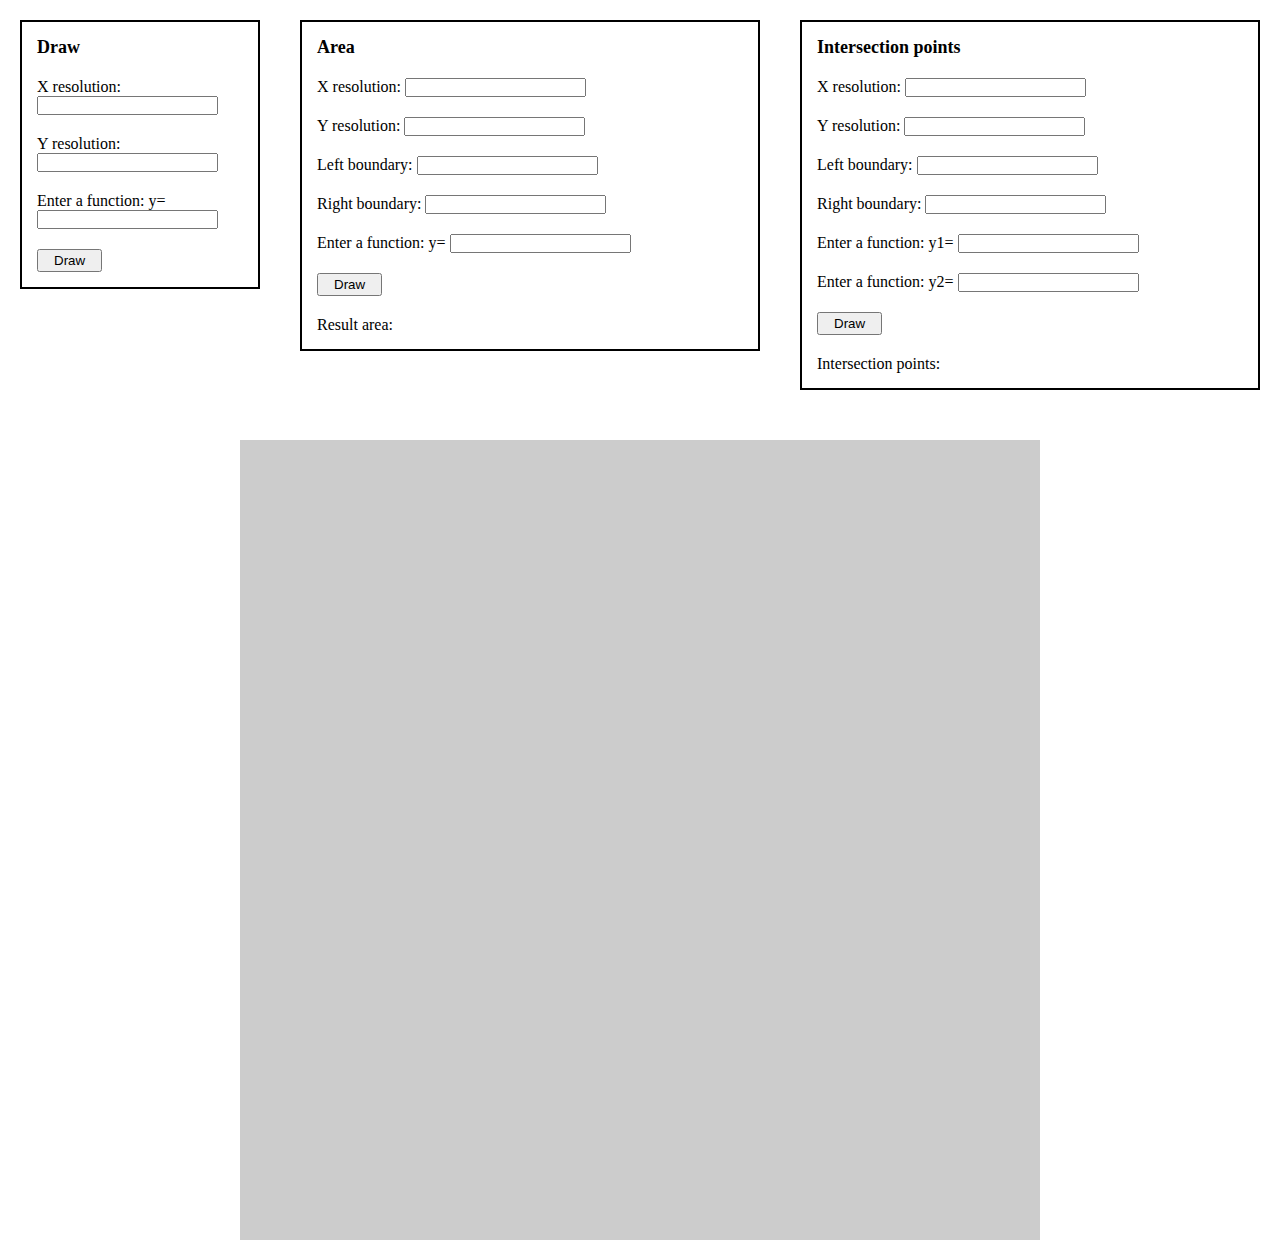
<file: Second Lab/index.html>
<!DOCTYPE html>
<html lang="en">

<head>
  <meta charset="UTF-8">
  <meta http-equiv="X-UA-Compatible" content="IE=edge">
  <meta name="viewport" content="width=device-width, initial-scale=1.0">
  <title>Wolfram|Beta</title>
  <link rel="stylesheet" href="./style/style.css">
</head>

<body>
  <div class="forms-container">
    <form id="drawFuncForm">
      <b>Draw</b>
      <br>
      <div>
        <span>X resolution:</span>
        <input type="text" name="xRes">
      </div>      
      <div>
        <span>Y resolution:</span>
        <input type="text" name="yRes">
      </div>
      <br>
      <div>
        <span>Enter a function: y=</span>
        <input type="text" name="userExpr">
      </div>    
      <br>
      <input type="submit" value="Draw">
    </form>

    <form id="areaForm">
      <b>Area</b>
      <br>
      <div>
        <span>X resolution:</span>
        <input type="text" name="xRes">
      </div>      
      <div>
        <span>Y resolution:</span>
        <input type="text" name="yRes">
      </div>
      <div>
        <span>Left boundary:</span>
        <input type="text" name="lBound">
      </div>
      <div>
        <span>Right boundary:</span>
        <input type="text" name="rBound">
      </div>
      <br>
      <div>
        <span>Enter a function: y=</span>
        <input type="text" name="userExpr"> 
      </div>
      <br>
      <input type="submit" value="Draw">
      <p id="resultArea">Result area: </p>
    </form>

    <form id="intersectionForm">
      <b>Intersection points</b>
      <br>
      <div>
        <span>X resolution:</span>
        <input type="text" name="xRes">
      </div>      
      <div>
        <span>Y resolution:</span>
        <input type="text" name="yRes">
      </div>
      <div>
        <span>Left boundary:</span>
        <input type="text" name="lBound">
      </div>
      <div>
        <span>Right boundary:</span>
        <input type="text" name="rBound">
      </div>
      <br>
      <div>
        <span>Enter a function: y1=</span>
        <input type="text" name="userExpr1">
      </div>
      <br>
      <div>
        <span>Enter a function: y2=</span>
        <input type="text" name="userExpr2">
      </div>
      <br>
      <input type="submit" value="Draw">
      <p id="intersectionPoints">Intersection points: </p>
    </form>
  </div>  

  <div class="canvas-container">
    <canvas id="tutorial"></canvas>
  </div>

  <script src="./script/classes/Point.js"></script>
  <script src="./script/classes/Queue.js"></script>
  <script src="./script/classes/Stack.js"></script>
  <script src="./script/ReversePolishNotation.js"></script>
  <script src="./script/Intersection.js"></script>
  <script src="./script/script.js"></script>
</body>

</html>
</file>
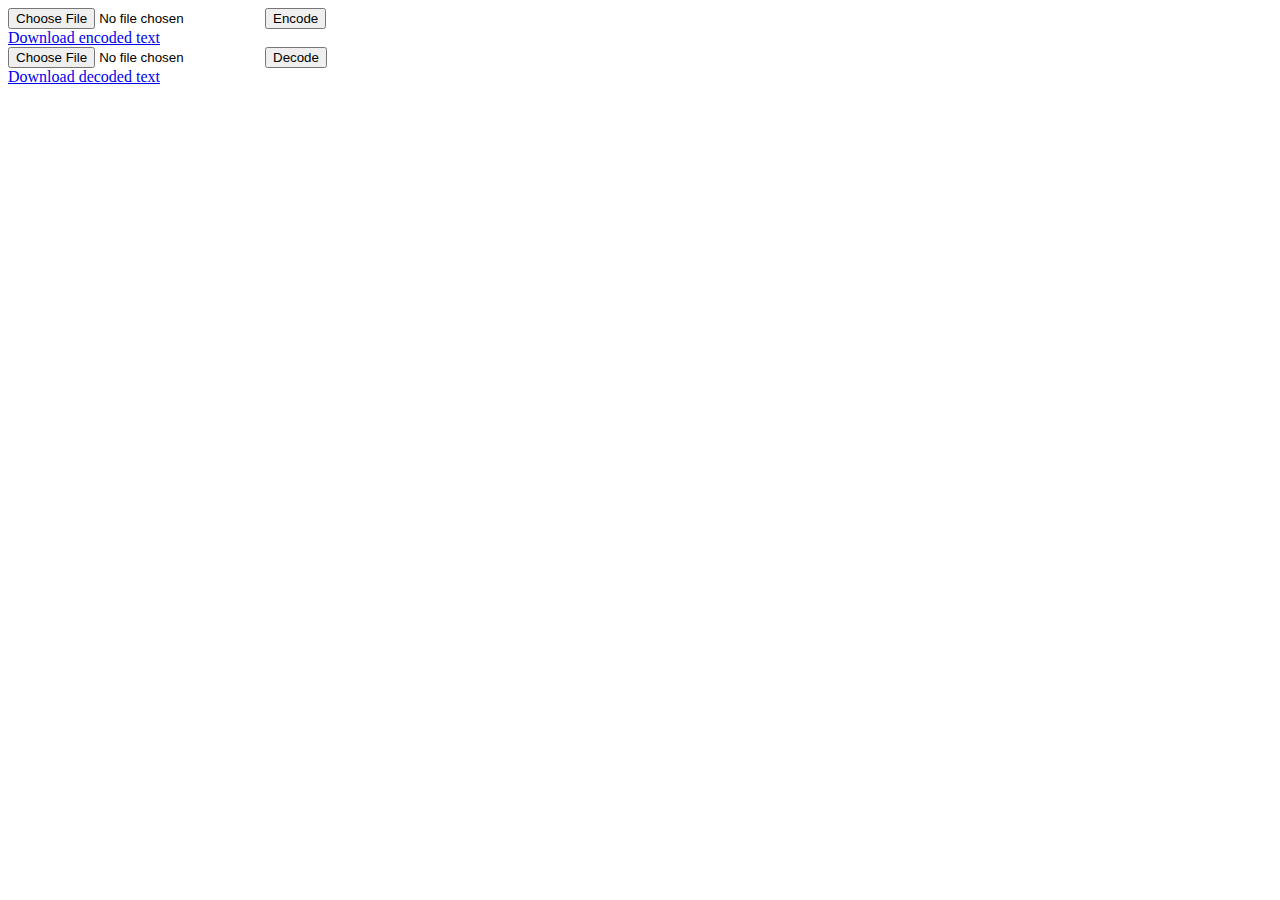
<file: First Lab/Part2/index.html>
<!DOCTYPE html>
<html lang="en">
<head>
  <meta charset="UTF-8">
  <meta http-equiv="X-UA-Compatible" content="IE=edge">
  <meta name="viewport" content="width=device-width, initial-scale=1.0">
  <title>Document</title>
  <link rel="stylesheet" href="./style/style.css">
</head>
<body>
  <form>
    <input type="file" accept="text/plain" required>
    <input type="submit" value="Encode">
  </form>
  <a href="#" id="encodedText" download="encoded.txt">Download encoded text</a>  
  <form>
    <input type="file" accept="text/plain" required>
    <input type="submit" value="Decode">
  </form>  
  <a href="#" id="decodedText" download="text.txt">Download decoded text</a>  
  <script src="./script/classes/Queue.js"></script>
  <script src="./script/classes/PriorityQueue.js"></script>
  <script src="./script/classes/BinaryTree.js"></script>
  <script src="./script/Huffman.js"></script>
  <script src="./script/script.js"></script>
</body>
</html>
</file>
<file: Second Lab/style/style.css>
* {
  margin: 0;
  padding: 0;
}

.forms-container {
  display: flex;
  align-items: start;
  flex-wrap: nowrap;  
}

form {
  margin: 20px;
  padding: 15px;
  border: 2px solid black;
  display: inline-block;  
}

form>* {
  margin-top: 20px;
}

form>div {
  display: inline-block;
}

form>b {
  font-size: 18px;
}

form input[type="submit"] {
  padding: 2px 15px;
}

form>p {
  white-space: pre-wrap;
}

.canvas-container {
  text-align: center;
  margin-top: 30px;
}

.canvas-container canvas {
  background-color: #ccc;
}
</file>
<file: First Lab/Part2/style/style.css>
/* #loader {
  width: 0;
  height: 0;
  position: absolute;
  top: 40px;
  left: 50%;
  transform: translateX(-50%);
  animation: loaderRotation 2s linear infinite;
  background-color: red;
}

#loader > div {
  position: absolute;
  top: calc(-7px);
  left: calc(-2px);
  height: 14px;
  width: 4px;
  background-color: #000;  
  border-radius: 3px;
}

#loader > div:nth-child(1) {
  transform: rotate(0deg) translateY(-16px);  
}

#loader > div:nth-child(2) {
  transform: rotate(45deg) translateY(-16px);
}

#loader > div:nth-child(3) {
  transform: rotate(90deg) translateY(-16px);
}

#loader > div:nth-child(4) {
  transform: rotate(135deg) translateY(-16px);
}

#loader > div:nth-child(5) {
  transform: rotate(180deg) translateY(-16px);
}

#loader > div:nth-child(6) {
  transform: rotate(225deg) translateY(-16px);
}

#loader > div:nth-child(7) {
  transform: rotate(270deg) translateY(-16px);
}

#loader > div:nth-child(8) {
  transform: rotate(315deg) translateY(-16px);
}

@keyframes loaderRotation {
  from {transform: rotate(0);}  
  to {transform: rotate(360deg);}
} */
</file>
